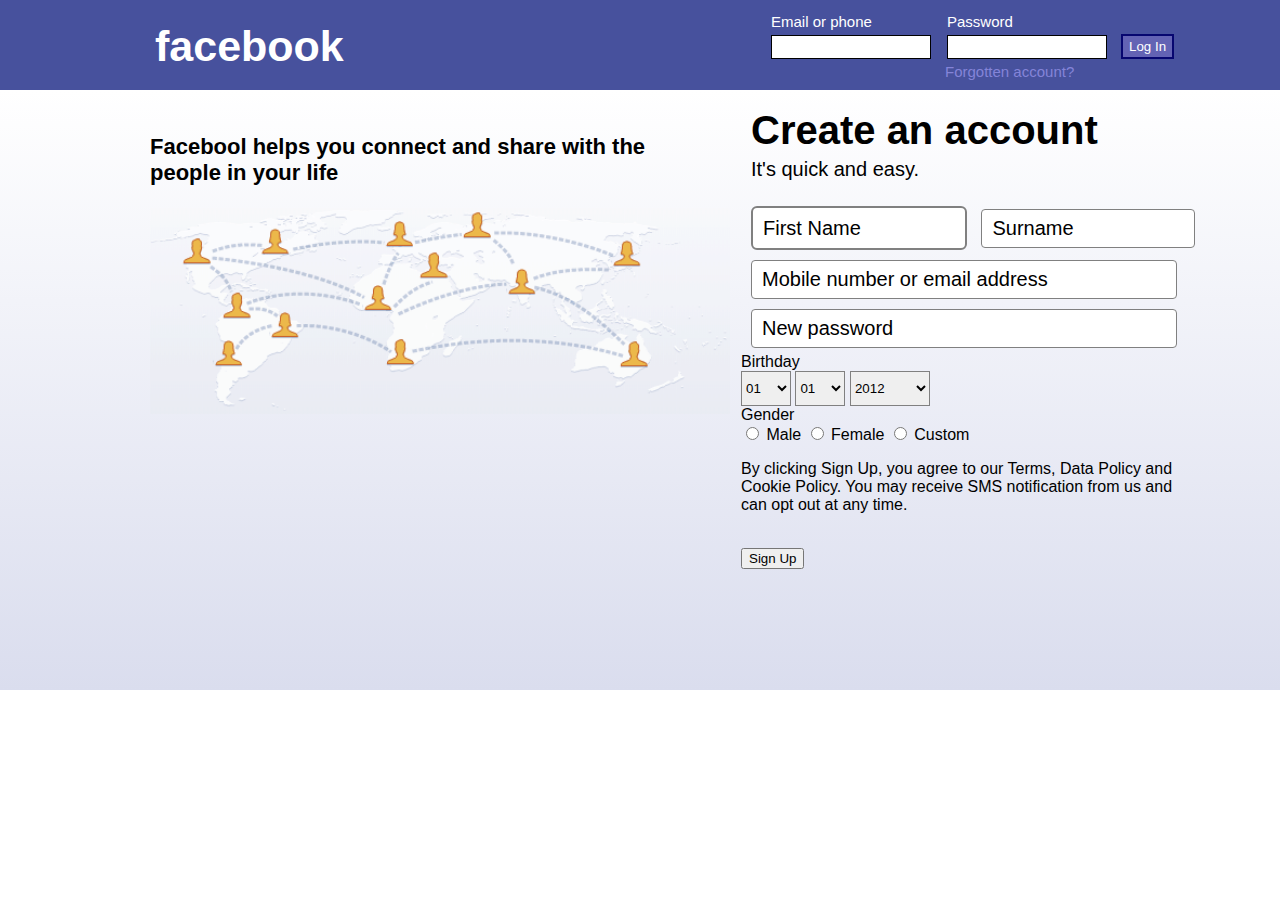
<file: index.html>
<!DOCTYPE html>
<html lang="en">
<head>
    <meta charset="UTF-8">
    <meta http-equiv="X-UA-Compatible" content="IE=edge">
    <meta name="viewport" content="width=device-width, initial-scale=1.0">
    <title>facebook</title>
    <link href="fb.css" type="text/css" rel="stylesheet">
</head>
<body>
    <div id="div_main">
        <div class="div_header">
            <div class="div_logo">
                <label class="logo_text">facebook</label>
            </div>
            <div class="div_login">
                <form action="">
                    <table>
                        <tr>
                            <td><label class="loginlbl">Email or phone</label></td>
                            <td><label class="loginlbl">Password</label></td>
                        </tr>
                        <tr>
                            <td><input type="text" class="input"></td>
                            <td><input type="text" class="input"></td>
                            <td><input type="submit" class="loginbtn" value="Log In"></td>
                        </tr>
                        <tr>
                            <td></td>
                            <td><a href="" class="labelforgotten">Forgotten account?</a></td>
                        </tr>
                    </table>
                </form>
            </div>
        </div>
        <div class="div_middle">
            <div class="div_img">
                <p>Facebool helps you connect and share with the<br> people in your life</p>
                <img src="fb_nw_img.PNG" class="image">
            </div>
            <div class="div_create">
                <label class="create_head1">Create an account</label>
                <p class="create_head2">It's quick and easy.</p>
                <form action="">
                    <input type="text" class="fname" value="First Name">
                    <input type="text" class="lname" value="Surname"><br>
                    <input type="text" class="uname" value="Mobile number or email address"><br>
                    <input type="text" class="pwd" value="New password"><br>
                    <label for="">Birthday</label><br>
                    <select class="day">
                        <option>01</option><option>02</option><option>03</option><option>04</option>
                        <option>05</option><option>06</option><option>07</option><option>08</option>
                        <option>09</option><option>10</option><option>11</option><option>12</option>
                        <option>13</option><option>14</option><option>15</option><option>16</option>
                        <option>17</option><option>18</option><option>19</option><option>20</option>
                        <option>21</option><option>22</option><option>23</option><option>24</option>
                        <option>25</option><option>26</option><option>27</option><option>28</option>
                        <option>29</option><option>30</option><option>31</option>
                    </select>
                    <select class="month">
                        <option>01</option><option>02</option><option>03</option><option>04</option>
                        <option>05</option><option>06</option><option>07</option><option>08</option>
                        <option>09</option><option>10</option><option>11</option><option>12</option>
                    </select>
                    <select class="year">
                        <option>2012</option><option>2011</option><option>2010</option><option>2009</option>
                        <option>2008</option><option>2007</option><option>2006</option><option>2005</option>
                        <option>2004</option><option>2003</option><option>2002</option><option>2001</option>
                        <option>2000</option><option>1999</option><option>1998</option><option>1997</option>
                        <option>1996</option><option>1995</option><option>1994</option><option>1993</option>
                        <option>1992</option><option>1991</option><option>1990</option><option>1989</option>
                    </select>
                    <br>
                    <label>Gender</label><br>
                    <input type="radio" name="gender" value="Male">
                    <label>Male</label>
                    <input type="radio" name="gender" value="Female">
                    <label>Female</label>
                    <input type="radio" name="gender" value="Custom">
                    <label>Custom</label><br>
                    <p class="para">By clicking Sign Up, you agree to our Terms, Data Policy and <br>
                        Cookie Policy. You may receive SMS notification from us and <br>
                        can opt out at any time.</p><br>
                    <input type="submit" value="Sign Up">
                </form>
            </div>
        </div>
    </div>
</body>
</html>
</file>
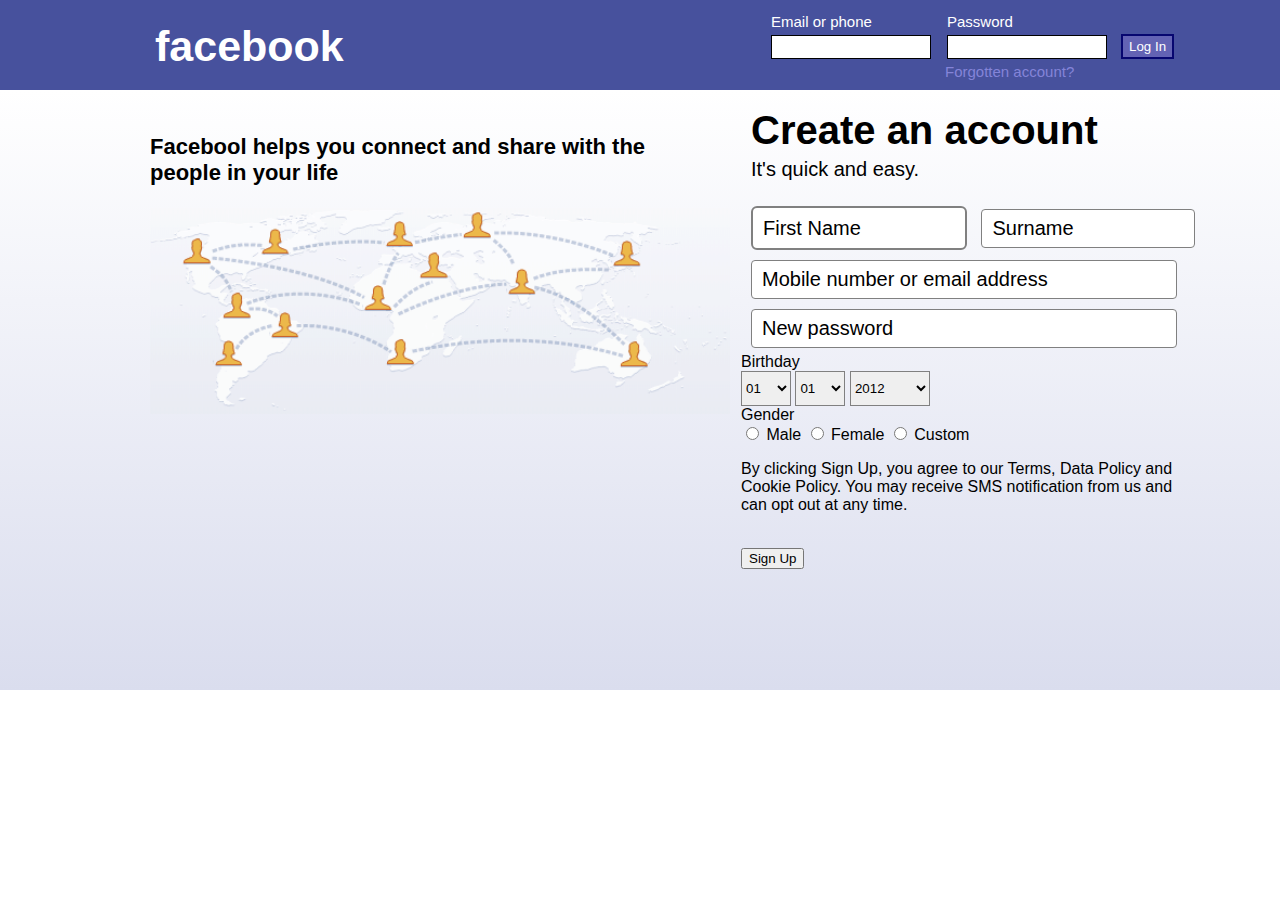
<file: intex.html>
<!DOCTYPE html>
<html lang="en">
<head>
    <meta charset="UTF-8">
    <meta http-equiv="X-UA-Compatible" content="IE=edge">
    <meta name="viewport" content="width=device-width, initial-scale=1.0">
    <title>Document</title>
    <link href="fb.css" type="text/css" rel="stylesheet">
</head>
<body>
    <div id="div_main">
        <div class="div_header">
            <div class="div_logo">
                <label class="logo_text">facebook</label>
            </div>
            <div class="div_login">
                <form action="">
                    <table>
                        <tr>
                            <td><label class="loginlbl">Email or phone</label></td>
                            <td><label class="loginlbl">Password</label></td>
                        </tr>
                        <tr>
                            <td><input type="text" class="input"></td>
                            <td><input type="text" class="input"></td>
                            <td><input type="submit" class="loginbtn" value="Log In"></td>
                        </tr>
                        <tr>
                            <td></td>
                            <td><a href="" class="labelforgotten">Forgotten account?</a></td>
                        </tr>
                    </table>
                </form>
            </div>
        </div>
        <div class="div_middle">
            <div class="div_img">
                <p>Facebool helps you connect and share with the<br> people in your life</p>
                <img src="fb_nw_img.PNG" class="image">
            </div>
            <div class="div_create">
                <label class="create_head1">Create an account</label>
                <p class="create_head2">It's quick and easy.</p>
                <form action="">
                    <input type="text" class="fname" value="First Name">
                    <input type="text" class="lname" value="Surname"><br>
                    <input type="text" class="uname" value="Mobile number or email address"><br>
                    <input type="text" class="pwd" value="New password"><br>
                    <label for="">Birthday</label><br>
                    <select class="day">
                        <option>01</option><option>02</option><option>03</option><option>04</option>
                        <option>05</option><option>06</option><option>07</option><option>08</option>
                        <option>09</option><option>10</option><option>11</option><option>12</option>
                        <option>13</option><option>14</option><option>15</option><option>16</option>
                        <option>17</option><option>18</option><option>19</option><option>20</option>
                        <option>21</option><option>22</option><option>23</option><option>24</option>
                        <option>25</option><option>26</option><option>27</option><option>28</option>
                        <option>29</option><option>30</option><option>31</option>
                    </select>
                    <select class="month">
                        <option>01</option><option>02</option><option>03</option><option>04</option>
                        <option>05</option><option>06</option><option>07</option><option>08</option>
                        <option>09</option><option>10</option><option>11</option><option>12</option>
                    </select>
                    <select class="year">
                        <option>2012</option><option>2011</option><option>2010</option><option>2009</option>
                        <option>2008</option><option>2007</option><option>2006</option><option>2005</option>
                        <option>2004</option><option>2003</option><option>2002</option><option>2001</option>
                        <option>2000</option><option>1999</option><option>1998</option><option>1997</option>
                        <option>1996</option><option>1995</option><option>1994</option><option>1993</option>
                        <option>1992</option><option>1991</option><option>1990</option><option>1989</option>
                    </select>
                    <br>
                    <label>Gender</label><br>
                    <input type="radio" name="gender" value="Male">
                    <label>Male</label>
                    <input type="radio" name="gender" value="Female">
                    <label>Female</label>
                    <input type="radio" name="gender" value="Custom">
                    <label>Custom</label><br>
                    <p class="para">By clicking Sign Up, you agree to our Terms, Data Policy and <br>
                        Cookie Policy. You may receive SMS notification from us and <br>
                        can opt out at any time.</p><br>
                    <input type="submit" value="Sign Up">
                </form>
            </div>
        </div>
    </div>
</body>
</html>
</file>
<file: fb.css>
body{
    margin: 0;
}
#div_main{
    font-family:-apple-system, BlinkMacSystemFont, 'Segoe UI', Roboto, Oxygen, Ubuntu, Cantarell, 'Open Sans', 'Helvetica Neue', sans-serif
}
.div_header {
  width: 100%;
  height: 90px;
  background: #47519d;
  float: left;
}

.div_logo {
  width: 50%;
  height: 90px;
  float: left;  
  padding-top: 22px;
}
.logo_text {
  font-weight: 700;
  font-size: 43px;
  color: white;
  margin-left: 155px;
}

.div_login {
  height: 90px;
  float: left;
  color: white;
  font-size: 15px;
  padding-top: 10px;
  padding-left: 116px;
}
.loginlbl{
    margin-left:12px;
}
.input{
    height: 20px;
    width: 154px;
    margin-left:12px;
    border: solid 1px;
}
.loginbtn {
    height:25px;
  background-color: #6363b4;
  border-color: #070770;
  color: white;
  border-style: solid;  
  margin-left:10px;
}
.labelforgotten {
  text-decoration: none;
  color: #8484d8;
  margin-top:5px;
  margin-left:10px;
}
.labelforgotten:hover {
color: blue;
}

.div_middle{
    width: 100%;
    height: 600px;
    background: linear-gradient(white,#daddee);
    float: left;
}
.div_img{
    width: 45%;
    float: left;
    font-size: 22px;
    font-weight: bold;
    padding-top: 22px;
    padding-left: 150px;
}
.image{
    width:580px;
}

.div_create{
    float: left;
    padding-left: 15px;
    padding-top: 18px;
}
.create_head1{
    font-weight: 700;
    font-size: 40px;
    margin-left: 10px;
}
.create_head2{
font-size: 20px;
margin-left: 10px;
margin-top: 5px;
}
.fname{
    height: 38px;
    width: 200px;
    border: 2px solid gray;
    border-radius: 6px;
    font-size: 20px;
    margin: 5px;
    margin-left: 10px;
    padding-left: 10px; 
}
.lname{
    height: 35px;
    width: 200px;
    border: 1px solid gray;
    border-radius: 4px;
    font-size: 20px;
    margin: 5px;
    padding-left: 10px; 
}
.uname{
    height: 35px;
    width: 412px;
    border: 1px solid gray;
    border-radius: 4px;
    font-size: 20px;
    margin: 5px;
    margin-left: 10px;
    padding-left: 10px; 
}
.pwd{
    height: 35px;
    width: 412px;
    border: 1px solid gray;
    border-radius: 4px;
    font-size: 20px;
    margin: 5px;
    margin-left: 10px;
    padding-left: 10px; 
}
.day{
    height: 35px;
    width: 50px;
    border: 1px solid gray;
}
.month{
    height: 35px;
    width: 50px;
    border: 1px solid gray;
}
.year{
    height: 35px;
    width: 80px;
    border: 1px solid gray;
}
</file>
